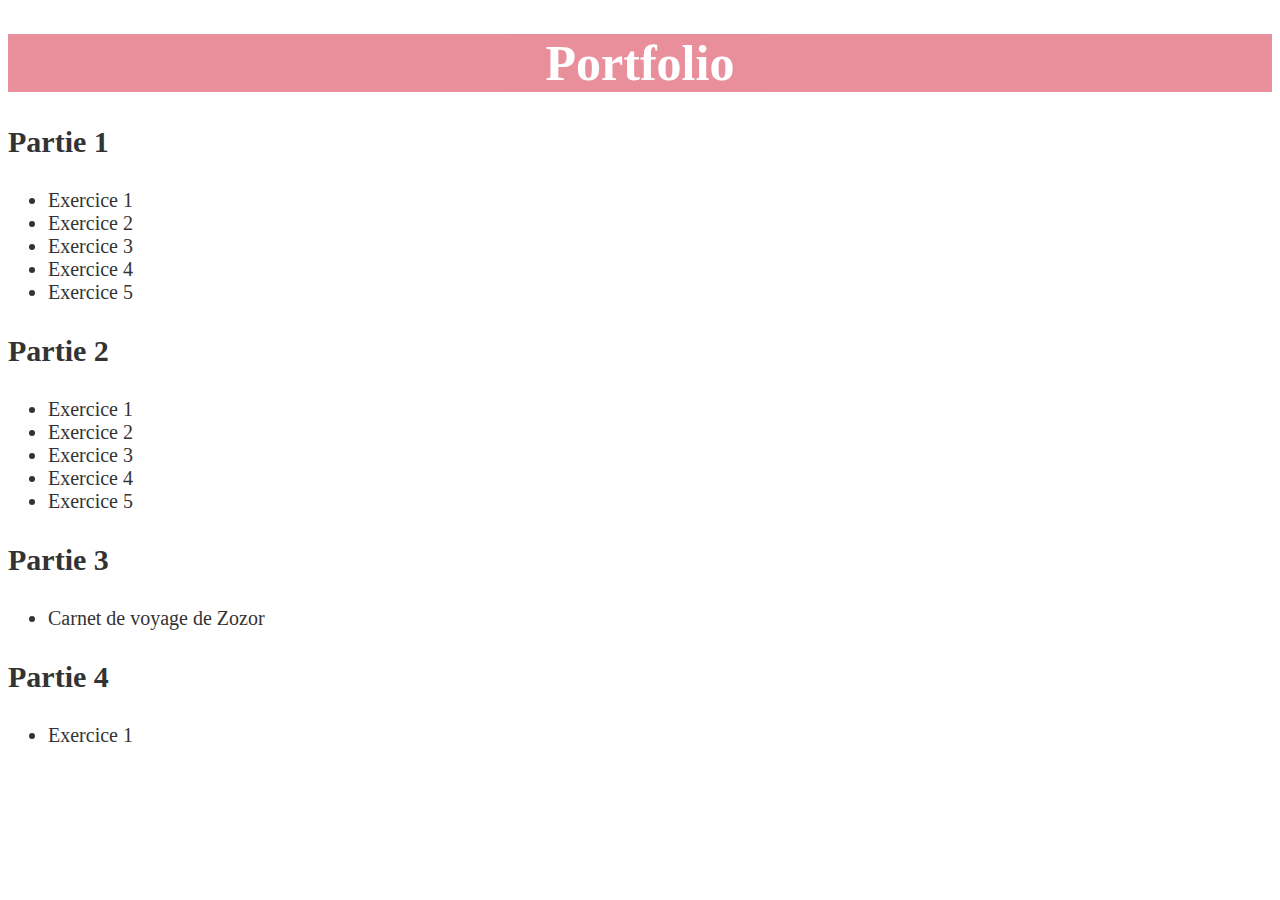
<file: portfolio.html>
<!DOCTYPE html>
<html lang="fr" dir="ltr">
<head>
<meta charset="utf-8"/>
<title>Saphir Koeum - Portfolio</title>
<link rel="stylesheet" href="portfolio.css">
</head>
<body>
  <h1>Portfolio</h1>
    <p>Partie 1</p>
      <ul>
        <li><a href="/home/descodeuses/Saphir/htmlcss/partie1/exo1/index.html">Exercice 1</a></li>
        <li><a href="/home/descodeuses/Saphir/htmlcss/partie1/exo2/index.html">Exercice 2</a></li>
        <li><a href="/home/descodeuses/Saphir/htmlcss/partie1/exo3/index.html">Exercice 3</a></li>
        <li><a href="/home/descodeuses/Saphir/htmlcss/partie1/exo3/index.html">Exercice 4</a></li>
        <li><a href="/home/descodeuses/Saphir/htmlcss/partie1/exo5/index.html">Exercice 5</a></li>
      </ul>
    <p>Partie 2</p>
    <ul>
      <li><a href="/home/descodeuses/Saphir/htmlcss/partie1/exo1/index.html">Exercice 1</a></li>
      <li><a href="/home/descodeuses/Saphir/htmlcss/partie1/exo2/index.html">Exercice 2</a></li>
      <li><a href="/home/descodeuses/Saphir/htmlcss/partie1/exo3/index.html">Exercice 3</a></li>
      <li><a href="/home/descodeuses/Saphir/htmlcss/partie1/exo4/index.html">Exercice 4</a></li>
      <li><a href="/home/descodeuses/Saphir/htmlcss/partie1/exo5/index.html">Exercice 5</a></li>
    </ul>
    <p>Partie 3</p>
    <ul>
      <li><a href="/home/descodeuses/Saphir/htmlcss/partie3/index.html">Carnet de voyage de Zozor</a></li>
    </ul>
    <p>Partie 4</p>
    <ul>
      <li><a href="/home/descodeuses/Saphir/htmlcss/partie4/index.html">Exercice 1</a></li>
    </ul>
</body>
</html>
</file>
<file: portfolio.css>
h1{
  background-color: #e16173; /*rose*/
  opacity: 0.7;
  color:white;
  font-size: 50px;
  text-align: center;
}
body {
  color: #333;
  font-size: 20px;
}
p {
  color: #333;
  font-weight: bold;
  font-size: 30px
}
a{
  text-decoration: none;
  color: #333;
  text-decoration: none; /*supprime surlignage*/
}
a:hover{
  color: #e16173; /*rose*/
}
</file>
